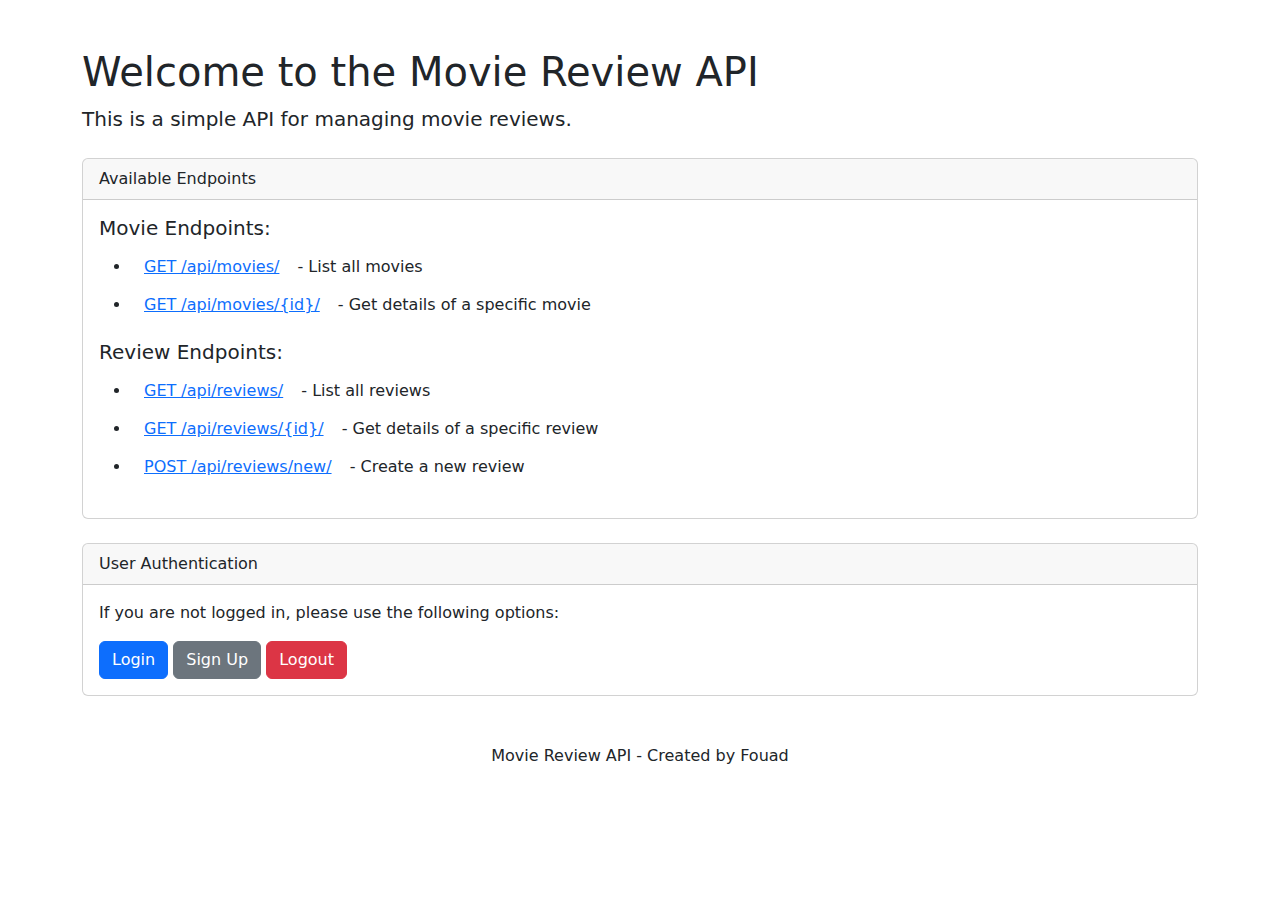
<file: movie_review_api/reviews/templates/index.html>
<!DOCTYPE html>
<html lang="en">
<head>
    <meta charset="UTF-8">
    <meta name="viewport" content="width=device-width, initial-scale=1.0">
    <title>Movie Review API</title>
    <link rel="stylesheet" href="https://cdnjs.cloudflare.com/ajax/libs/bootstrap/5.3.0-alpha1/css/bootstrap.min.css">
</head>
<body>
    <div class="container">
        <h1 class="mt-5">Welcome to the Movie Review API</h1>
        <p class="lead">This is a simple API for managing movie reviews.</p>

        <div class="card mt-4">
            <div class="card-header">
                Available Endpoints
            </div>
            <div class="card-body">
                <h5 class="card-title">Movie Endpoints:</h5>
                <ul>
                    <li><a href="/api/movies/" class="btn btn-link">GET /api/movies/</a> - List all movies</li>
                    <li><a href="/api/movies/{id}/" class="btn btn-link">GET /api/movies/{id}/</a> - Get details of a specific movie</li>
                </ul>

                <h5 class="card-title mt-3">Review Endpoints:</h5>
                <ul>
                    <li><a href="/api/reviews/" class="btn btn-link">GET /api/reviews/</a> - List all reviews</li>
                    <li><a href="/api/reviews/{id}/" class="btn btn-link">GET /api/reviews/{id}/</a> - Get details of a specific review</li>
                    <li><a href="/api/reviews/new/" class="btn btn-link">POST /api/reviews/new/</a> - Create a new review</li>
                </ul>
            </div>
        </div>

        <div class="card mt-4">
            <div class="card-header">
                User Authentication
            </div>
            <div class="card-body">
                <p>If you are not logged in, please use the following options:</p>
                <a href="/login/" class="btn btn-primary">Login</a>
                <a href="/signup/" class="btn btn-secondary">Sign Up</a>
                <a href="/logout/" class="btn btn-danger">Logout</a>
            </div>
        </div>

        <footer class="mt-5">
            <p class="text-center">Movie Review API - Created by Fouad</p>
        </footer>
    </div>

    <script src="https://cdnjs.cloudflare.com/ajax/libs/bootstrap/5.3.0-alpha1/js/bootstrap.bundle.min.js"></script>
</body>
</html>
</file>
